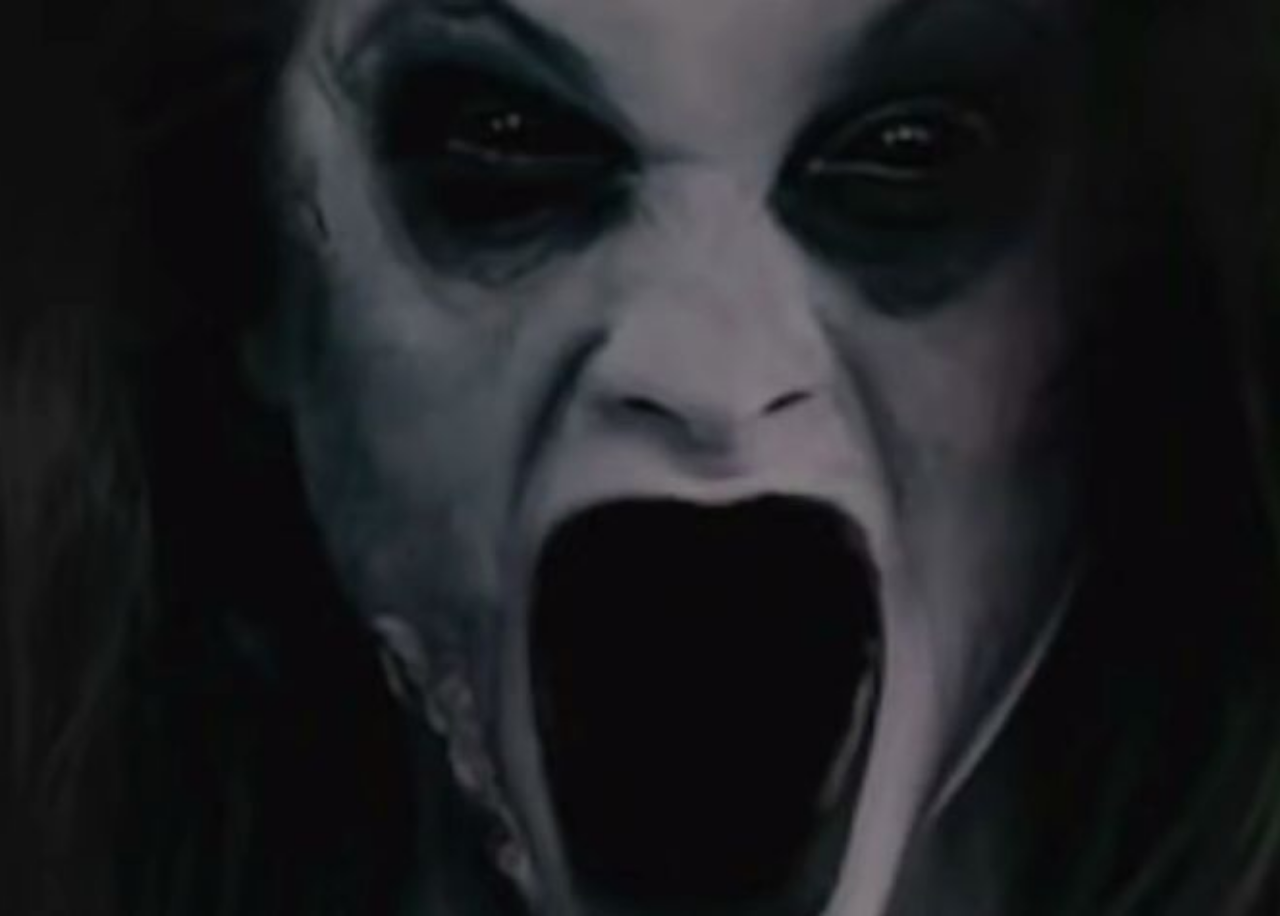
<file: index.html>
<!DOCTYPE html>
<html lang="en">
    <head>
        <meta charset="UTF-8" />
        <meta name="viewport" content="width=device-width, initial-scale=1.0" />
        <link rel="stylesheet" href="style.css" />
    </head>
    <body>
        <audio autoplay>
            <source src="Assets/scary.mp3" type="audio/mp3"/>
        </audio>
    </body>
</html>
</file>
<file: style.css>
body{
    background-image: url(Assets/scary.jpg);
    background-repeat: no-repeat;
    background-size: cover;
    height: 100vh;
    width: 100vh;

    background-position: center;
    
    
}
</file>
<file: style2.css>
body{
    background-image: url(scary.jpg);
    background-repeat: no-repeat;
    background-size: cover;
    height: 100vh;
    width: 100vh;

    background-position: center;
    
    
}
</file>
